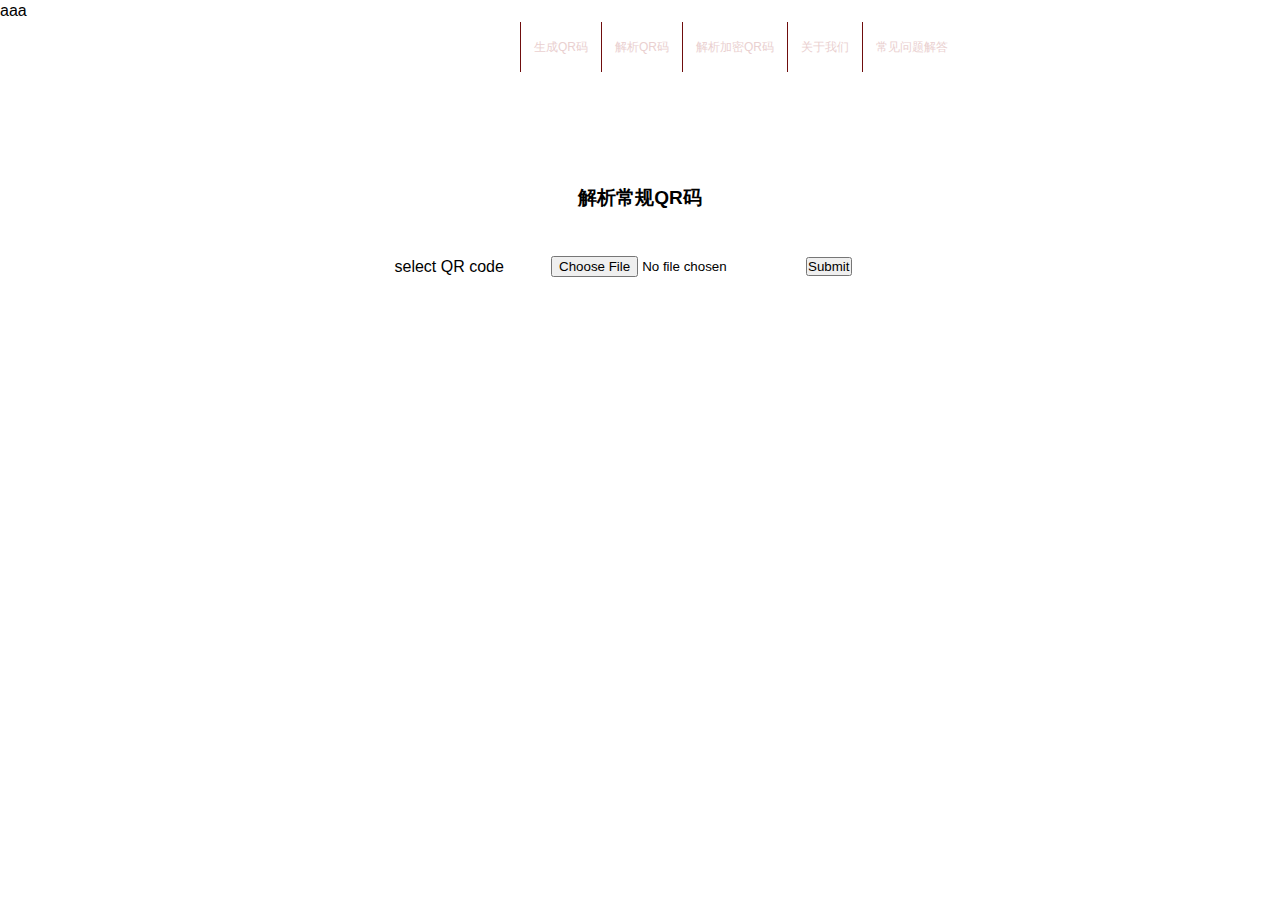
<file: decode.html>
<!DOCTYPE html PUBLIC "-//W3C//DTD XHTML 1.0 Transitional//EN" "http://www.w3.org/TR/xhtml1/DTD/xhtml1-transitional.dtd">
<htmlxmlns="http://www.w3.org/1999/xhtml">
<html>
<head>
<meta content="text/css" http-equiv="Content-Style-Type" />
<meta content="text/javascript" http-equiv="Content-Script-Type" />
<meta content="text/html; charset=utf-8" http-equiv="Content-Type" />
<meta http-equiv="Content-Type" content="text/html; charset=utf-8" />
<link rel="stylesheet" type="text/css" href="./css/common.css" />
<title>QRcode</title>
<link type="image/vnd.microsoft.icon" href="img/favorite.png"
	rel="shortcut icon" />
</head>
aaa
<body>
	<center>
		<div id="header">
			<link rel="stylesheet" href="css/header.css" type="text/css">
				<div id="headerContents">
					<div id="headerLogo" class="hideText">
						<p></p>

					</div>
					<ul id="headerListStyle">
						<li class="headerList"><a href="form.html">生成QR码</a></li>
						<li class="headerList"><a href="decode.html">解析QR码</a></li>
						<li class="headerList"><a href="encrypted_decode.html">解析加密QR码</a></li>
						<li class="headerList"><a href="index.html">关于我们</a></li>
						<li class="headerList"><a href="">常见问题解答</a></li>
					</ul>
				</div>
		</div>


		<div>
			<left>
			<p></p>
			<h3>&nbsp;</h3>
			<h3>&nbsp;</h3>
			<h3>&nbsp;</h3>
			<h3>&nbsp;</h3>
			<h3>&nbsp;</h3>
			<h3>解析常规QR码</h3>
			<p>&nbsp;</p>
			<p>&nbsp;</p>
			</left>
		</div>

		<form action="decode.php" method="post" enctype="multipart/form-data">
			<table width="495" border="0">
				<tr>
					<td width="167" >select QR code</td>
					<td width="233"><input type="file" name="file" id="file"
						accept="image/bmp"></td>
					<td width="81"><input type="submit" name="u" value="Submit"
						id="u"></td>
				<td><?php echo fileurl;?></td>
				</tr>
			</table>
		</form>
</body>
</html>
</file>
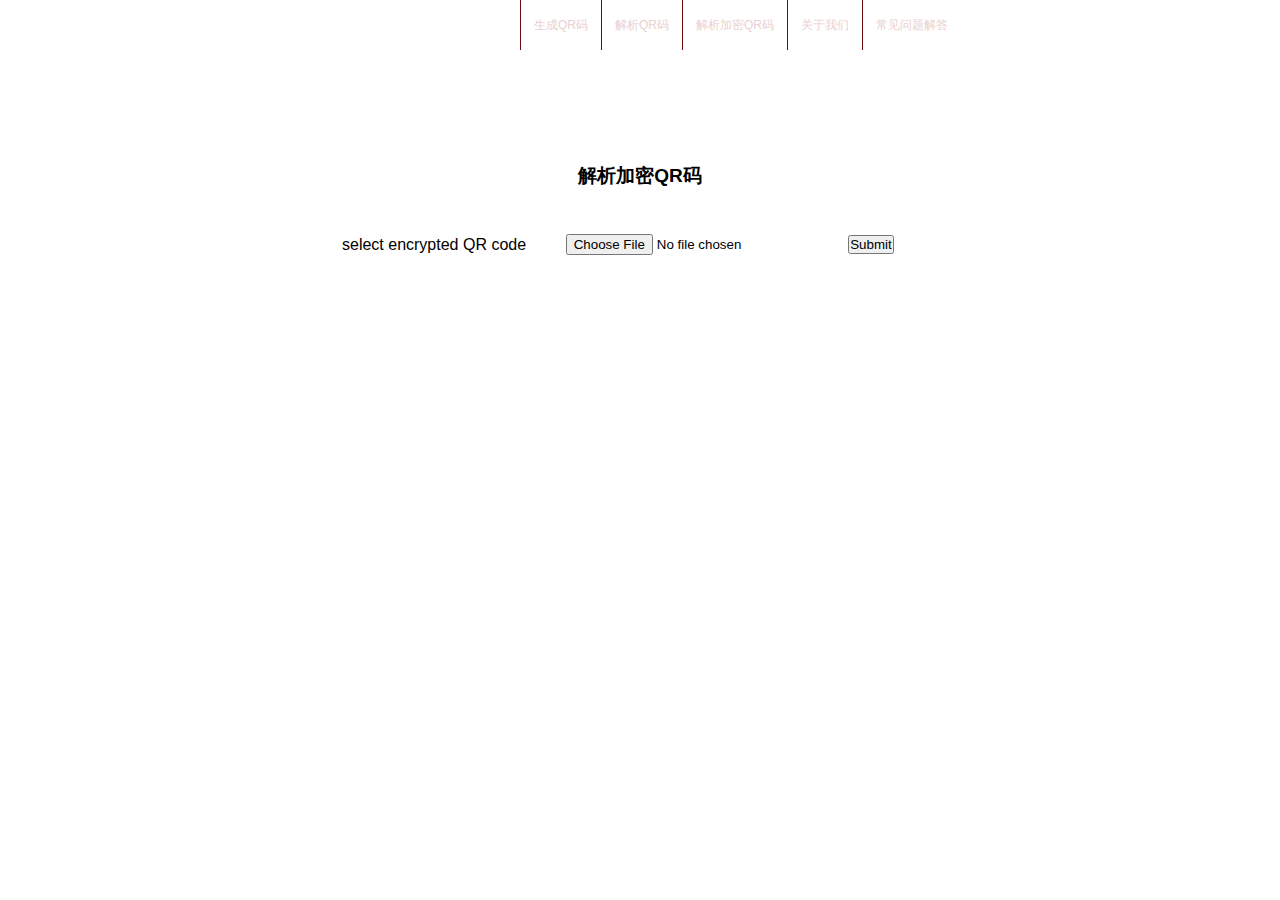
<file: encrypted_decode.html>
<!DOCTYPE html PUBLIC "-//W3C//DTD XHTML 1.0 Transitional//EN" "http://www.w3.org/TR/xhtml1/DTD/xhtml1-transitional.dtd">
<htmlxmlns="http://www.w3.org/1999/xhtml">
<html>
<head>
<meta content="text/css" http-equiv="Content-Style-Type" />
<meta content="text/javascript" http-equiv="Content-Script-Type" />
<meta content="text/html; charset=utf-8" http-equiv="Content-Type" />
<meta http-equiv="Content-Type" content="text/html; charset=utf-8" />
<link rel="stylesheet" type="text/css" href="./css/common.css" />
<title>QRcode</title>
<link type="image/vnd.microsoft.icon" href="img/favorite.png"
	rel="shortcut icon" />
</head>

<body>
	<center>
		<div id="header">
			<link rel="stylesheet" href="css/header.css" type="text/css">
				<div id="headerContents">
					<div id="headerLogo" class="hideText">
						<p></p>

					</div>
					<ul id="headerListStyle">
						<li class="headerList"><a href="form.html">生成QR码</a></li>
						<li class="headerList"><a href="decode.html">解析QR码</a></li>
						<li class="headerList"><a href="encrypted_decode.html">解析加密QR码</a></li>
						<li class="headerList"><a href="index.html">关于我们</a></li>
						<li class="headerList"><a href="">常见问题解答</a></li>
					</ul>
				</div>
		</div>


		<div>
			<left>
			<p></p>
			<h3>&nbsp;</h3>
			<h3>&nbsp;</h3>
			<h3>&nbsp;</h3>
			<h3>&nbsp;</h3>
			<h3>&nbsp;</h3>
			<h3>解析加密QR码</h3>
			<p>&nbsp;</p>
			<p>&nbsp;</p>
			</left>
		</div>

		<form action="encrypted_decode.php" method="post" enctype="multipart/form-data">
			<table width="600" border="0">
				<tr>
					<td width="200">select encrypted QR code</td>
					<td width="233"><input type="file" name="file" id="file"
						accept="image/bmp"></td>
					<td width="81"><input type="submit" name="u" value="Submit"
						id="u"></td>
				</tr>

			</table>
		</form>
</body>

</html>
</file>
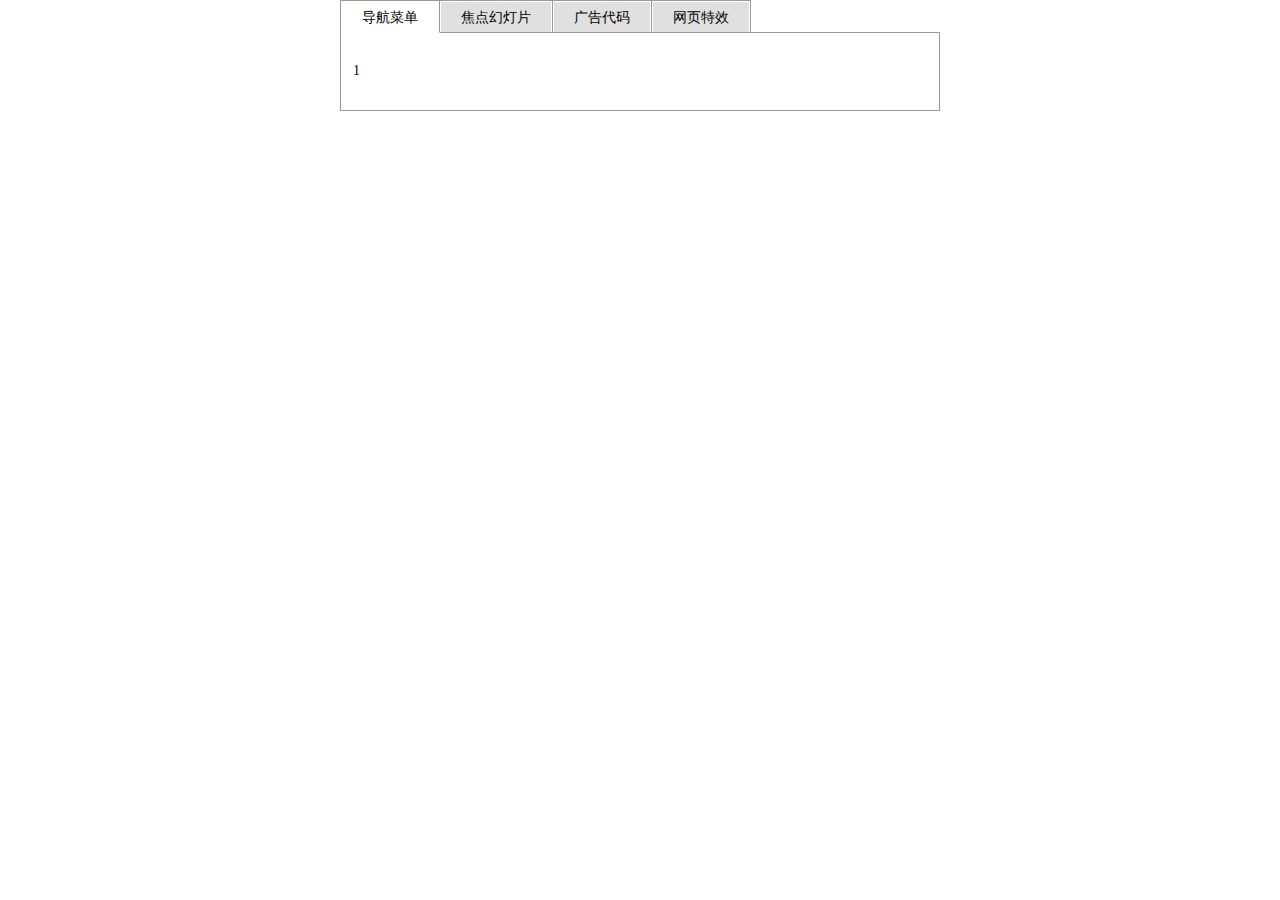
<file: 简洁滑动门.html>
<!DOCTYPE html PUBLIC "-//W3C//DTD XHTML 1.0 Transitional//EN" "http://www.w3.org/TR/xhtml1/DTD/xhtml1-transitional.dtd">
<html xmlns="http://www.w3.org/1999/xhtml">
<head>
<meta http-equiv="Content-Type" content="text/html; charset=gb2312" />
<style type="text/css">
body,ul,li{margin: 0;padding: 0;font: 12px normal "����", Arial, Helvetica, sans-serif;list-style: none;}
a{text-decoration: none;color: #000;font-size: 14px;}

#tabbox{ width:600px; overflow:hidden; margin:0 auto;}
.tab_conbox{border: 1px solid #999;border-top: none;}
.tab_con{ display:none;}

.tabs{height: 32px;border-bottom:1px solid #999;border-left: 1px solid #999;width: 100%;}
.tabs li{height:31px;line-height:31px;float:left;border:1px solid #999;border-left:none;margin-bottom: -1px;background: #e0e0e0;overflow: hidden;position: relative;}
.tabs li a {display: block;padding: 0 20px;border: 1px solid #fff;outline: none;}
.tabs li a:hover {background: #ccc;}	
.tabs .thistab,.tabs .thistab a:hover{background: #fff;border-bottom: 1px solid #fff;}

.tab_con {padding:12px;font-size: 14px; line-height:175%;}
</style>
<script type="text/javascript" src="http://ajax.googleapis.com/ajax/libs/jquery/1.7.2/jquery.min.js"></script>
<script type="text/javascript">
$(document).ready(function() {
	jQuery.jqtab = function(tabtit,tab_conbox,shijian) {
		$(tab_conbox).find("li").hide();
		$(tabtit).find("li:first").addClass("thistab").show(); 
		$(tab_conbox).find("li:first").show();
	
		$(tabtit).find("li").bind(shijian,function(){
		  $(this).addClass("thistab").siblings("li").removeClass("thistab"); 
			var activeindex = $(tabtit).find("li").index(this);
			$(tab_conbox).children().eq(activeindex).show().siblings().hide();
			return false;
		});
	
	};
	/*���÷������£�*/
	$.jqtab("#tabs","#tab_conbox","click");
	
	$.jqtab("#tabs2","#tab_conbox2","mouseenter");
	
});
</script>
</head>
<body>

<div id="tabbox">
    <ul class="tabs" id="tabs2">
       <li><a href="http://www.51xuediannao.com/js/nav/">�����˵�</a></li>
       <li><a href="http://www.51xuediannao.com/js/slide/">����õ�Ƭ</a></li>
       <li><a href="http://www.51xuediannao.com/js/gg/">������</a></li>
      <li><a href="http://www.51xuediannao.com/js/texiao/">��ҳ��Ч</a></li>
    </ul>
    <ul class="tab_conbox" id="tab_conbox2">
     <li class="tab_con">
           <p>1</p>
        </li>
            
        <li class="tab_con">
        	<p>2</p>
        </li>
    
        <li class="tab_con">
        	<p>3</p>
        </li>
    
        <li class="tab_con">
        	<p>4</p>
        </li>
    </ul>
</div>
</body>
</html>
</file>
<file: css/common.css>
@charset "utf-8";
/* CSS Document */
#body {
	-webkit-font-smoothing: antialiased;
	color: #333;
	font: 15px/22.5px "Helvetica Neue", HelveticaNeue, Helvetica, Arial, sans-serif;

}
* {
    margin: 0;
    padding: 0;
}
.text {
    height: auto;
    padding: 10px;
    width: auto;
}
.smallText {
    font-size: 75%;
}
h3 {
    font-family: Arial;
    font-size: 119%;
}
h4 {
    color: #000000;
    font-family: Arial;
    font-size: 175%;
}
h5 {
    color: #FFFFFF;
    font-family: Arial;
    font-size: 119%;
}
h6 {
    font-family: Arial;
    font-size: 119%;
}
h7 {
    font-family: Arial;
    font-size: 100%;
    font-weight: bold;
}
h8 {
    font-family: Arial;
    font-size: 119%;
    font-weight: bold;
}
a:link {
    color: #9C1313;
    text-decoration: none;
}
a:visited {
    color: #9C1313;
    text-decoration: none;
}
a:hover {
    color: #9C1313;
    text-decoration: underline;
}
a:active {
    color: #9C1313;
    text-decoration: underline;
}
img {
    border-style: none;
}
a img {
    border-style: none;
}
.no_border {
    border-style: none;
}
html {
    background-color: #FFFFFF;
    height: 100%;
}
body {
    color: #000000;
    font-family: Helvetica,Arial,'Puritan',sans-serif,"Hiragino Kaku Gothic Pro","メイリオ","ヒラギノ角ゴ Pro W3",Meiryo,Osaka,"ＭＳ Ｐゴシック","MS PGothic";
    font-size: 100%;
    height: 100%;
    line-height: 138%;
    margin: 0 auto;
    padding: 0;
}
#header {
    background-image: url("http://www.qrcode.com/zh/img/header/headerBar.png");
    background-repeat: repeat-x;
    font-size: 75%;
    height: 55px;
    width: 100%;
}
#footer {
    font-size: 75%;
    height: 220px;
    width: 100%;
}
#container {
    min-height: 400px;
    width: 100%;
}
#container a:hover img {
    opacity: 0.8;
}
.gotoTopButton {
    clear: both;
    padding: 16px 0 0;
    text-align: right;
    width: 100%;
}
.h1Box {
    height: 56px;
    margin-bottom: 20px;
    margin-top: 35px;
    width: 100%;
}
.h1BoxLong {
    height: 82px;
    margin-bottom: 20px;
    margin-top: 35px;
    width: 100%;
}
.h1Color {
    float: left;
    width: 14px;
}
#h1Yellow {
    background-color: #E2E701;
    height: 56px;
}
#h1Blue {
    background-color: #0C4C90;
    height: 56px;
}
#h1BlueLong {
    background-color: #0C4C90;
    height: 82px;
}
#h1Cyan {
    background-color: #0088A0;
    height: 56px;
}
#h1CyanLong {
    background-color: #0088A0;
    height: 82px;
}
#h1Green {
    background-color: #3C8D1F;
    height: 56px;
}
#h1GreenLong {
    background-color: #3C8D1F;
    height: 82px;
}
h1 {
    text-indent: -9999px;
}
.h2Box {
    clear: both;
    height: 27px;
    margin-bottom: 25px;
    margin-top: 40px;
    width: 100%;
}
.h2Yellow {
    background-image: url("http://www.qrcode.com/zh/img/cHeadlineColor/h2Yellow.png");
    background-repeat: no-repeat;
    float: left;
    height: 27px;
    width: 14px;
}
.h2Blue {
    background-image: url("http://www.qrcode.com/zh/img/cHeadlineColor/h2Blue.png");
    background-repeat: no-repeat;
    float: left;
    height: 27px;
    width: 14px;
}
.h2Cyan {
    background-image: url("http://www.qrcode.com/zh/img/cHeadlineColor/h2Cyan.png");
    background-repeat: no-repeat;
    float: left;
    height: 27px;
    width: 14px;
}
.h2Green {
    background-image: url("http://www.qrcode.com/zh/img/cHeadlineColor/h2Green.png");
    background-repeat: no-repeat;
    float: left;
    height: 27px;
    width: 14px;
}
h2 {
    text-indent: -9999px;
}
</file>
<file: css/header.css>
@charset "utf-8";
/* CSS Document */
#body {
	text-align:center;
	width:950px;
	margin:0 auto;
}
# h3{
	font-family:'Verdana','宋体';
	font-size:34px;
	color:#00C;
	}
#header{
	
	
	background-position:bottom;
	background-image:url(http://www.qrcode.com/zh/img/background.png) -x;
	}
#headerContents {
	margin-left:auto;
	margin-right:auto;
	width:980px;
}

#headerLogo {
	background-image:url();
	background-repeat:no-repeat;
	fo
	width:196px;
	height:50px;
	float:left;
	position:relative;
	color:#ead0d0;
}

#headerLogo a {
	position:absolute;
	display:block;
	width:100%;
	height:100%;
	top:0;
	left:0;
	text-indent:-9999px;
	color:#ead0d0;
}
#word1 {
	font-style:Chaparral Pro Light;
}
ul#headerListStyle {
	list-style:none;
	margin-left:370px;
	font-size:12px;
	
}

li.headerList {
	float:left;
	fon
}

li.headerList a {
	display:block;
	width:auto;
	height:22px;
	top:0;
	left:0;
	
	padding:14px 13px;
	border-left:1px solid #6f0d0d;
	color:#ead0d0;
	
	background-image:url(http://www.qrcode.com/zh/img/header/headerBar.png);
	background-repeat: repeat-x;
}

li.headerList a:hover, li.headerlanguage:hover{ 
	background-image:url(http://www.qrcode.com/zh/img/header/headerBar_on.png);
	background-repeat: repeat-x;
	text-decoration:none;
}

li.headerlanguage{
	float:left;
	display:block;
	width:60px;
	height:22px;
	top:0;
	left:0;
	
	padding:14px 9px;
	border-left:1px solid #6f0d0d;
	color:#ead0d0;
	cursor:pointer;
	
	background-image:url(http://www.qrcode.com/zh/img/header/headerBar.png);
	background-repeat: repeat-x;
	
	position:relative;
}

li.headerlanguage ul {
	display: none;
	position: absolute;
	top: 50px;
	right: 0px;
	width: 250px;
}
li.headerlanguage ul li {
  margin: 0;
  padding: 0;
  width: auto;
  float:left;
  list-style:none;
}
li.headerlanguage ul li a {
	display:block;
	text-align:center;
	height:22px;
	top:0;
	left:0;
	background-color:#740101;
	padding:14px 15px;
	color:#ead0d0;
}
li.headerlanguage ul li a:hover {
	background-color:#650101;
	text-decoration:none;
}
</file>
